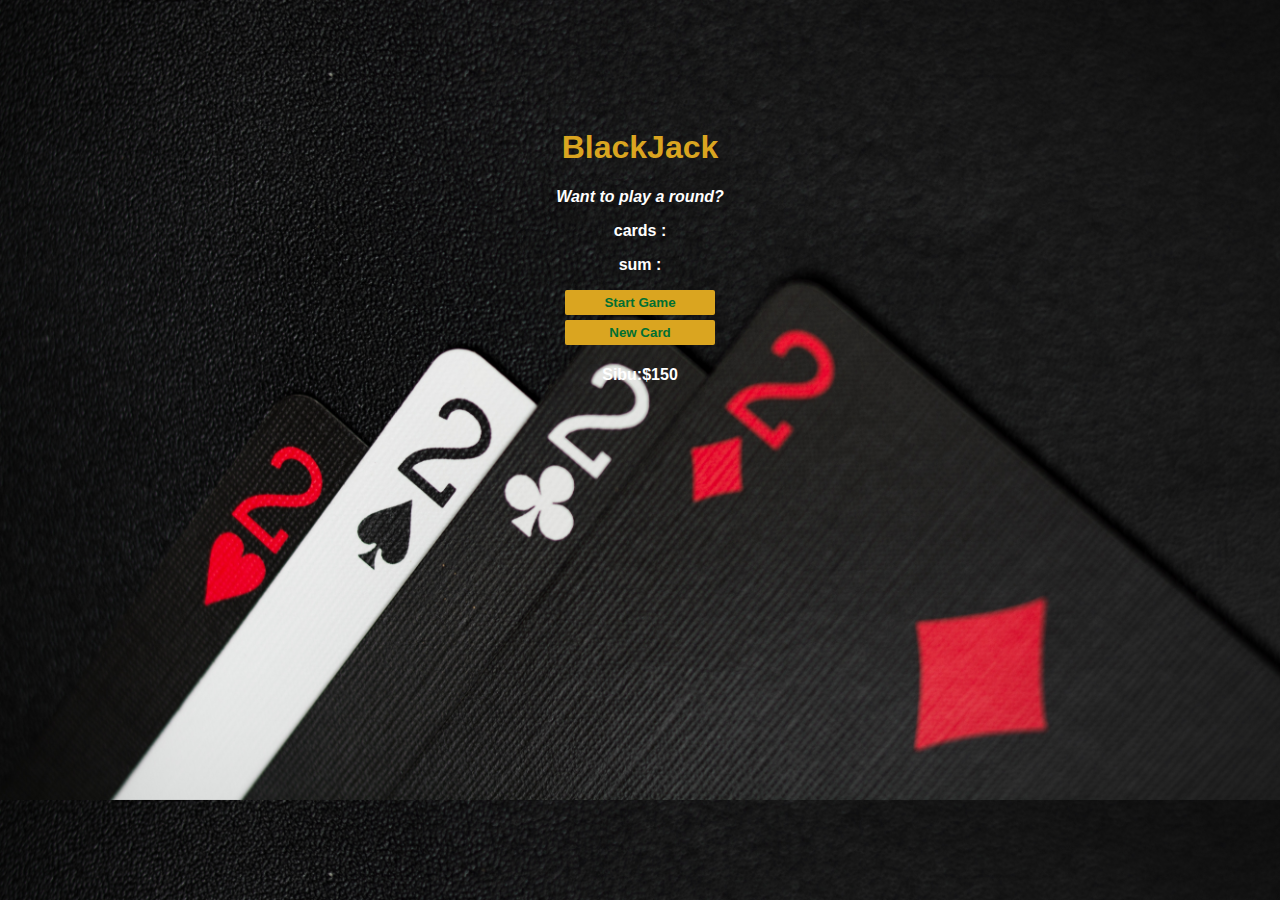
<file: BlackJackGameUsingJS/index.html>
<!DOCTYPE html>
<html lang="en">
<head>
    <meta charset="UTF-8">
    <meta http-equiv="X-UA-Compatible" content="IE=edge">
    <meta name="viewport" content="width=device-width, initial-scale=1.0">
    <link rel="stylesheet" href="style.css">
    <title>BlackJackGame</title>
</head>
<body>
    <h1 class="head">BlackJack</h1>
    <p id="message_el">Want to play a round? </p>
    <p id="cards">cards :</p>
    <p id="sumVal">sum : </p>
    <button onclick="startGame()">Start Game</button>
    <br>
    <button onclick="newCard()">New Card</button>
    <p id="player-el"></p>
    <script src="script.js"></script>
</body>
</html>
</file>
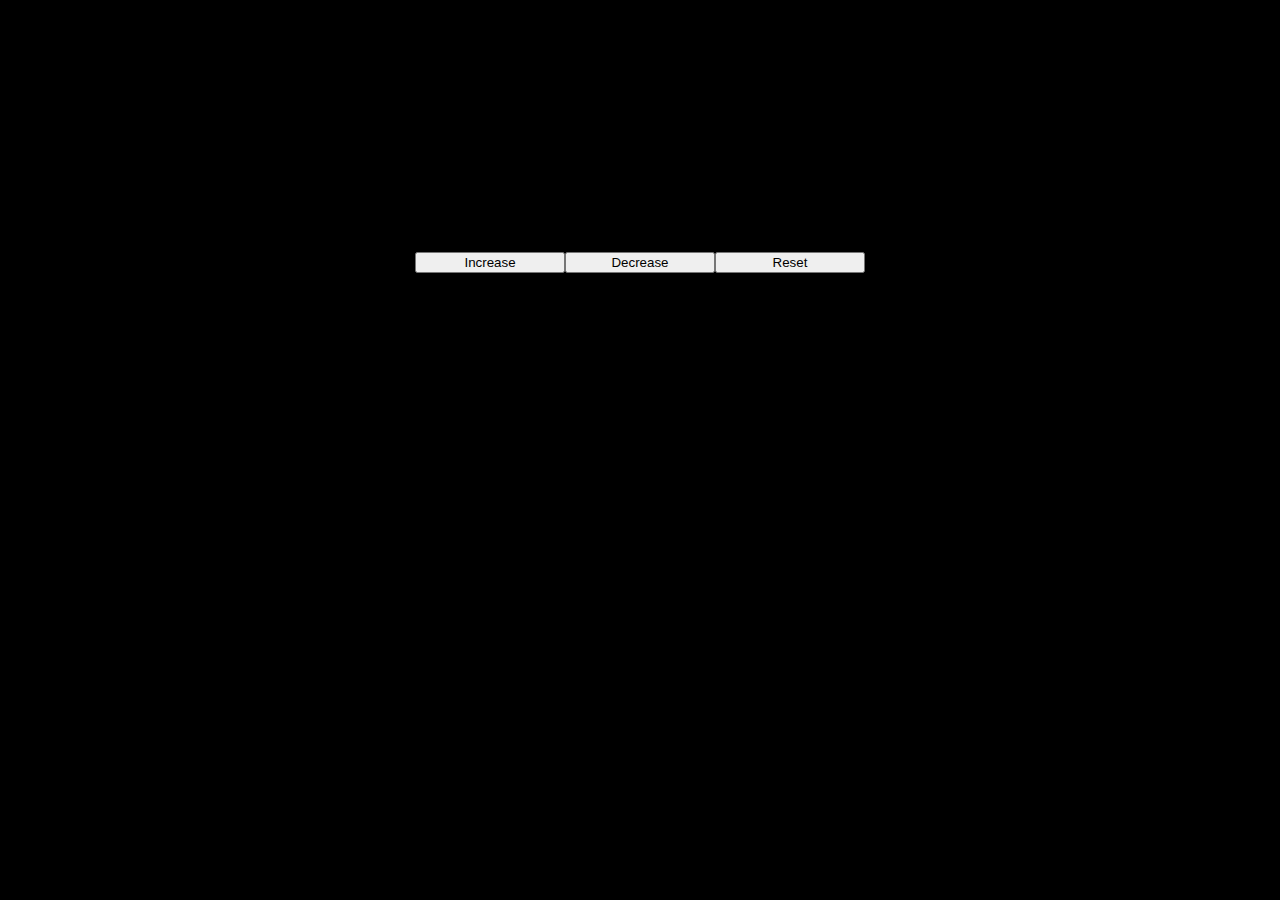
<file: count/index.html>
<!DOCTYPE html>
<html lang="en">
<head>
    <meta charset="UTF-8">
    <meta name="viewport" content="width=device-width, initial-scale=1.0">
    <title>Document</title>
    <link href="https://cdn.jsdelivr.net/npm/bootstrap@5.3.1/dist/css/bootstrap.min.css" rel="stylesheet" integrity="sha384-4bw+/aepP/YC94hEpVNVgiZdgIC5+VKNBQNGCHeKRQN+PtmoHDEXuppvnDJzQIu9" crossorigin="anonymous">
    <style>
        body{
            background-color: black;
        }
        .btn{
            width : 150px !important;
        }
        .container{
            width: 100vw;
        }
        .parentDiv{
            display: flex;
justify-content: center;
        }
        .topDiv{
            margin-top: 150px;
        }
    </style>
</head>
<body>
        <div class="row topDiv text-light">
            <div class="text-center">
                <h3 >Counting App</h3>
            </div>
            <div class="text-center">
                <h1 id="counter"></h1>
            </div>
        </div>
        <div class="gap-3 mt-5 parentDiv">
            <div class="">
                <button id="inc" class="btn btn-primary" onclick="Increase()">Increase</button>
            </div>
            <div class="">
                <button id="dec" class="btn btn-danger" onclick="Decrease()">Decrease</button>
            </div>
            <div class="">
                <button class="btn btn-warning text-light" onclick="Reset()">Reset</button>
            </div>
            
        </div>

    <script>
        // let incEl = document.getElementById("inc")
        // let decEl = document.getElementById("dec")
        
        let count = 0
        let paraEl = document.getElementById("counter")
        paraEl.textContent= count

        function Increase(){
            count += 1
            paraEl.textContent = count
        }
        function Decrease(){
            count -= 1
            paraEl.textContent = count
        }
        function Reset(){
            paraEl.textContent = 0
            count = 0
        }
    </script>
</body>
</html>
</file>
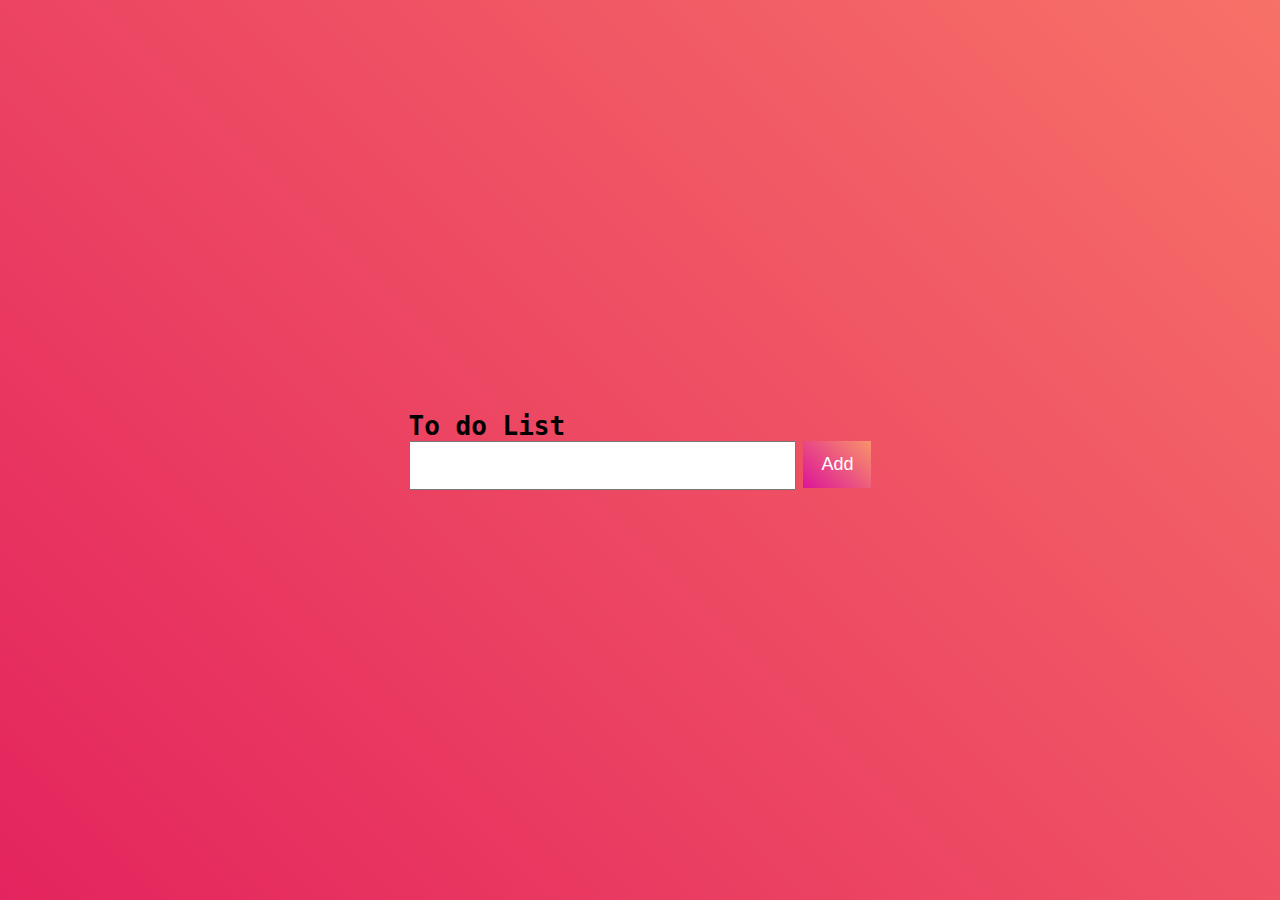
<file: TodoList/index.html>
<!DOCTYPE html>
<html lang="en">
<head>
    <meta charset="UTF-8">
    <meta name="viewport" content="width=device-width, initial-scale=1.0">
    <link rel="stylesheet" href="./style.css">
    <title>Document</title>
</head>
<body>
    <div class="wrapper">
        <h1>To do List</h1>
        <form id="task-area">
            <input type="text" id="single-task">
            <button type="submit">Add</button>
        </form>
        <ul id="tasks"></ul>
    </div>
    <script src="./Script.js" ></script>
</body>
</html>
</file>
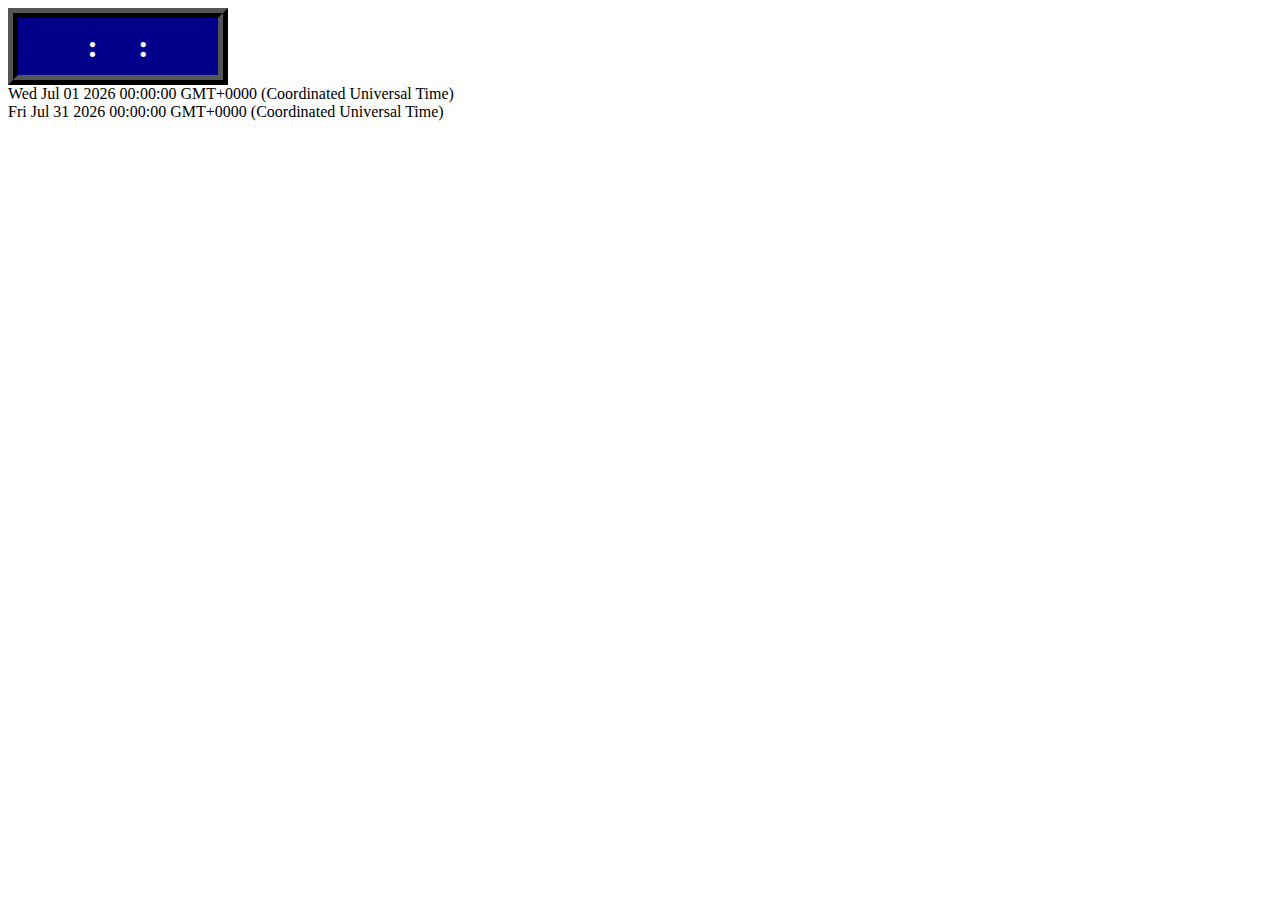
<file: count/jstask/date.html>
<!DOCTYPE html>
<html lang="en">
<head>
    <meta charset="UTF-8">
    <meta name="viewport" content="width=device-width, initial-scale=1.0">
    <title>Document</title>
    <!-- <script src="file.js
    "></script> -->
    <style>
        .digiclock{
            display: flex;
            justify-content: center;
            width: 200px;
            border: 10px ridge black;
            background-color: darkblue;
            color: white;    
        }
        h1{
            margin: 10px;
        }
    </style>
</head>
<body> 
   <div class="digiclock">
    <h1 id="hours"></h1>
    <h1>:</h1>
    <h1 id="minutes"></h1>
    <h1>:</h1>
    <h1 id="seconds"></h1>
   </div>
   <script>
    let date=new Date()//current date
 
    // let h=date.getHours()//current hour
    // document.getElementById("hours").innerHTML=h
    // let m=date.getMinutes()
    // document.getElementById("minutes").innerHTML=m
    // let s=date.getSeconds()
    // document.getElementById("seconds").innerHTML=setInterval(()=>{    
    // },1000)

    //first date of the month
    let hurdate=new Date(date.getFullYear(),date.getMonth())
    document.write(hurdate,"<br/>")

    //last date of the month
    let lastdate=new Date(date.getFullYear(),date.getMonth()+1,0)
    document.write(lastdate)
    
    

   

   </script>
</body>
</html>
</file>
<file: BlackJackGameUsingJS/style.css>
body{
    font-family: 'Trebuchet MS', 'Lucida Sans Unicode', 'Lucida Grande', 'Lucida Sans', Arial, sans-serif;
    background-image: url(jack.jpg);
    background-size: cover;
    text-align: center;
    color: white;
    font-weight: bold;
    padding: 100px;
}
.head{
    color: goldenrod;
}
#message_el{
    font-style: italic;
}
button{
    color: #016f32;
    background:goldenrod;
    width: 150px;
    padding-top: 5px;
    padding-bottom: 5px;
    font-weight: bold;
    border: none;
    border-radius: 2px;
    margin-bottom: 5px;
}
</file>
<file: TodoList/style.css>
*{
    margin: 0;
    padding: 0;
}
body{
    font-family: monospace;
    display: flex;
    justify-content: center;
    align-items: center;
    height: 100vh;
    background: linear-gradient(45deg,#e4245e,#f77168);
}

#wrapper{
    width: 30%;
    margin: 0 auto;
    box-shadow: 0 2px 20px rgba(0, 0, 0, 0,0.5);
    padding: 50px;
    color: #fff;
    background: radial-gradient(#353a4a,#000);
}
#wrapper h1{
text-transform: uppercase;
margin-bottom: 5%;
}
#single-task{
    width: 353px;
    padding: 15px;
}
button{
    background: linear-gradient(45deg,#dc1599,#f99369);
    border: none;
    color: #fff;
    padding: 13px 18px;
    font-size: 18px;
}
.task{
    margin-bottom: 5px;
    margin-top: 20px;
    background: #fff;
    color: #000;
    list-style: none;
    padding: 0 15px;
    line-height: 35px;
}
/* .task input[type="checkbox"]{
    display: none;
} */
.task .delete{
    color: red;
    cursor: pointer;
    font-size: 30px;
    margin: 0;
    float: right;
}
</file>
